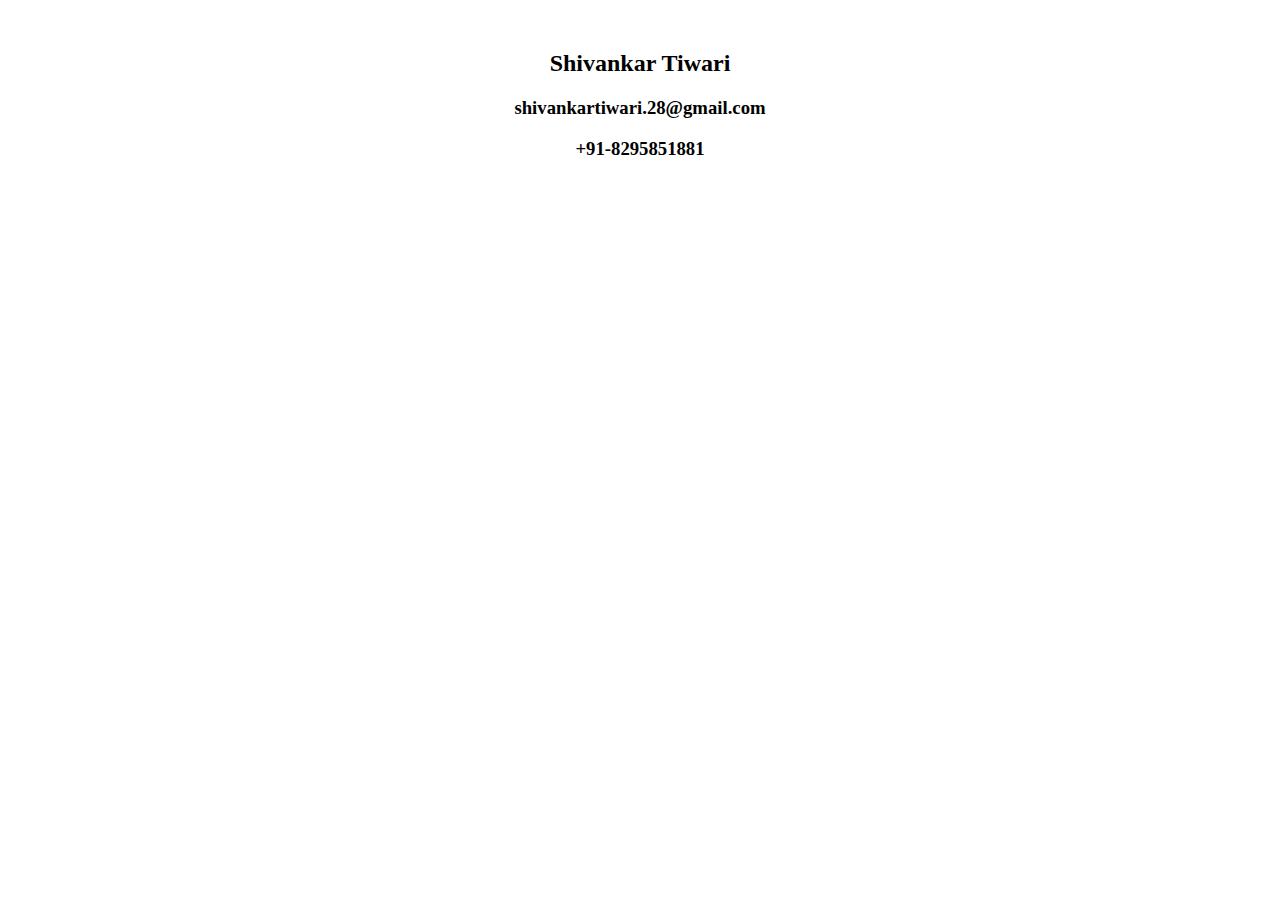
<file: about.html>
<!DOCTYPE html>
<html lang="en">
  <head>
    <meta charset="UTF-8" />
    <meta name="viewport" content="width=device-width, initial-scale=1.0" />
    <link
      href="https://cdn.jsdelivr.net/npm/bootstrap@5.0.2/dist/css/bootstrap.min.css"
      rel="stylesheet"
      integrity="sha384-EVSTQN3/azprG1Anm3QDgpJLIm9Nao0Yz1ztcQTwFspd3yD65VohhpuuCOmLASjC"
      crossorigin="anonymous"
    />
    <link rel="stylesheet" href="style.css" />
    <title>About</title>
  </head>
  <body>
    <div class="card">
      <div class="card-body">
        <h2>Shivankar Tiwari</h2>
        <h3>shivankartiwari.28@gmail.com</h3>
        <h3>+91-8295851881</h3>
      </div>
    </div>
  </body>
</html>
</file>
<file: style.css>
h2 {
  margin: 50px 50px 20px;
  /* text-align: center; */
}

#box {
  margin: 10px 50px 20px;
}

.button-container button:first-child {
  margin-left: 50px;
}

.darkMode {
  background-color: #28282b;
  color: white;
}

.card {
  height: 500px;
}

.card-body {
  text-align: center;
}
</file>
